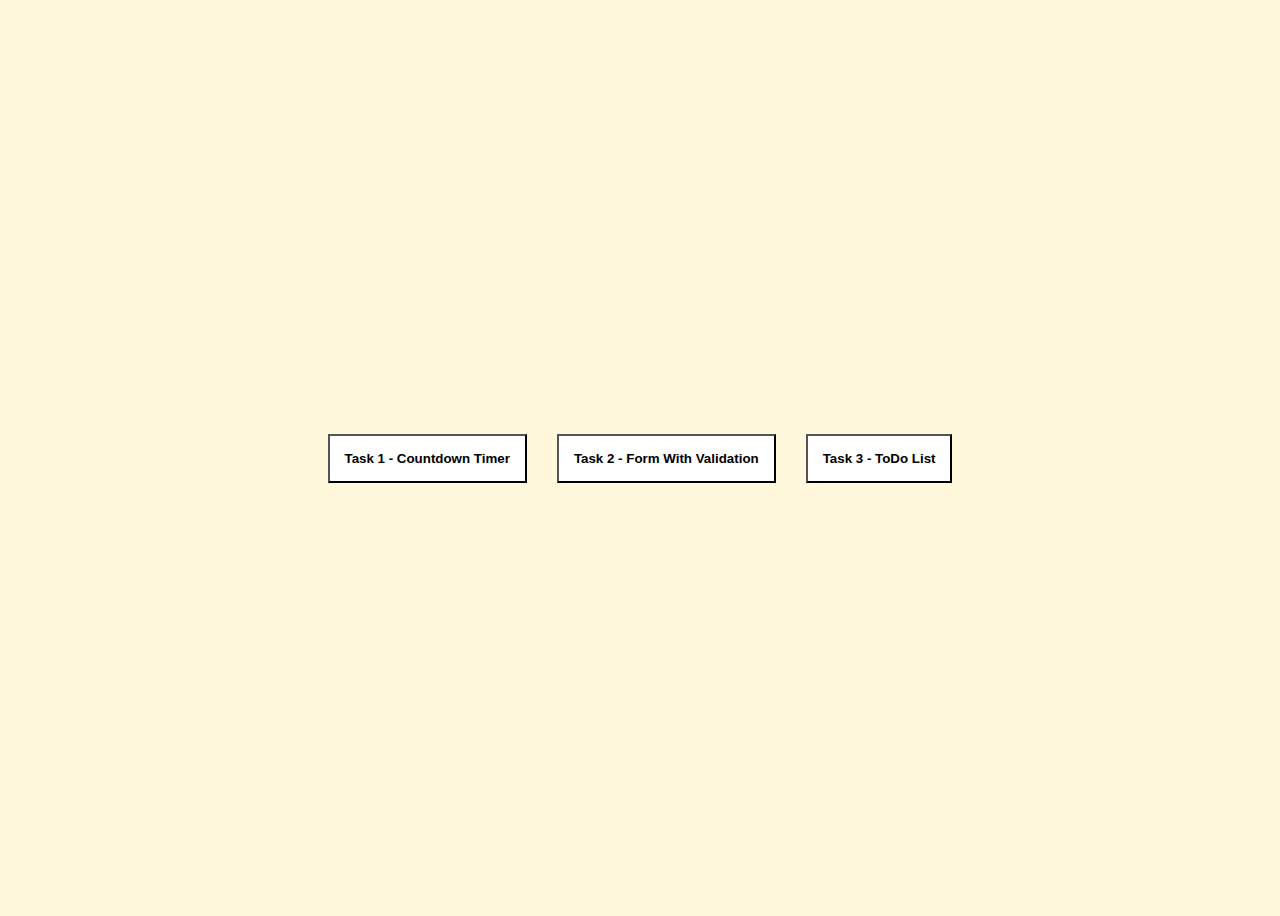
<file: index.html>
<!DOCTYPE html>
<html lang="en">

<head>
    <meta charset="UTF-8">
    <meta name="viewport" content="width=device-width, initial-scale=1.0">
    <link rel="stylesheet" href="./index.css">
    <title>ZealousWeb PreIntern</title>
</head>

<body>
    <div class="btnContainer">
        <a href="Task1/Task1.html"><button class="btn">Task 1 - Countdown Timer</button></a>
        <a href="Task2/Task2.html"><button class="btn">Task 2 - Form With Validation</button></a>
        <a href="Task3/Task3.html"><button class="btn">Task 3 - ToDo List</button></a>
    </div>
</body>

</html>
</file>
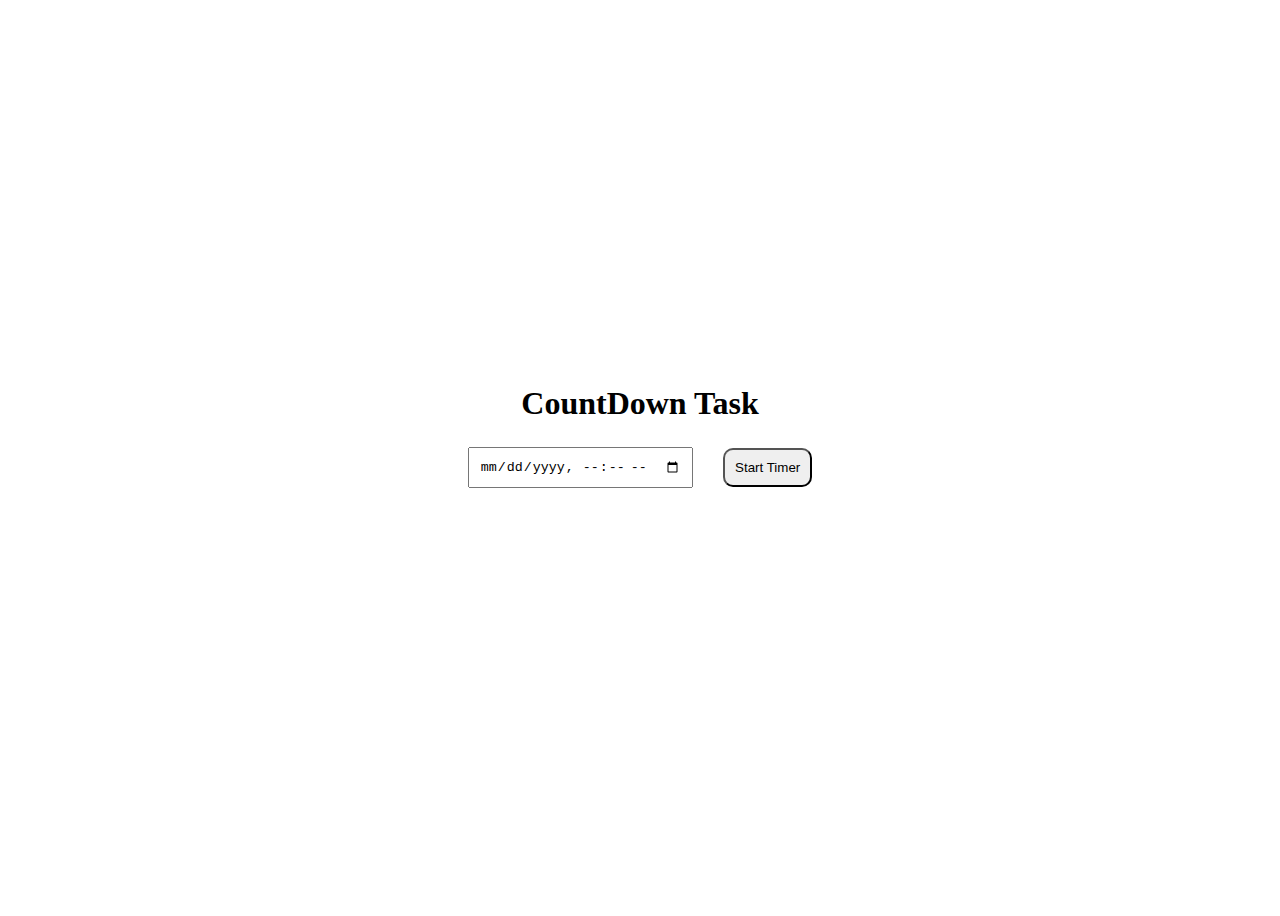
<file: Task1/Task1.html>
<!DOCTYPE html>
<html lang="en">

<head>
    <meta charset="UTF-8">
    <meta name="viewport" content="width=device-width, initial-scale=1.0">
    <title>Countdown Timer</title>
    <link rel="stylesheet" href="Task1.css">
</head>

<body>
    <div class="timeAndCountDownContainer">
        <h1 class="timeContainer">CountDown Task</h1>
        <div class="countDownContainer">
            <input type="datetime-local" class="countDownItem" id="dateTimeInput" />
            <button onclick="startCountDown()" class="countDownItem" id="countDownBtn">Start Timer</button>
        </div>
        <div id="remainingTimeDisplay" class="countDownItem"></div>
    </div>
    <script src="./Task1.js"></script>
</body>

</html>
</file>
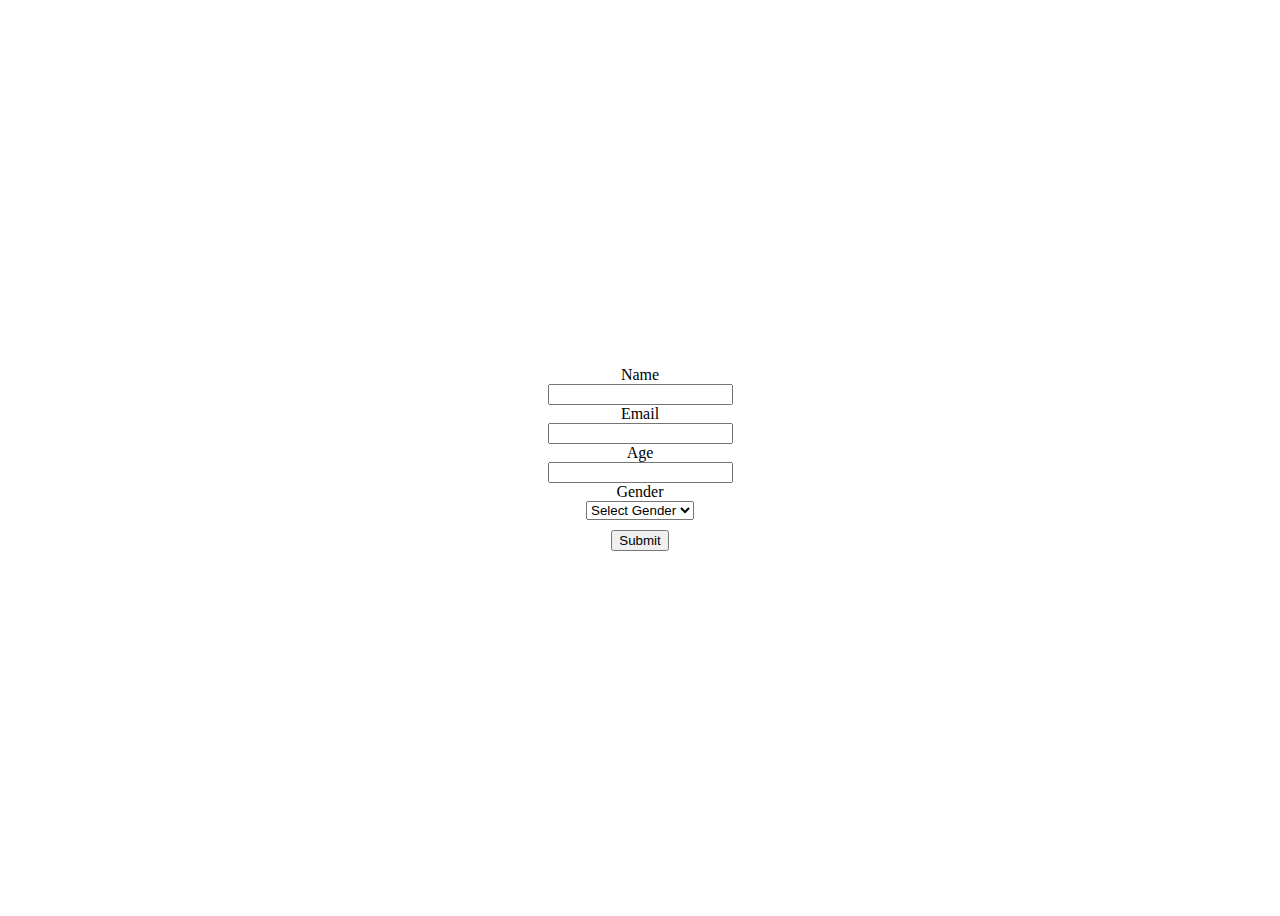
<file: Task2/Task2.html>
<!DOCTYPE html>
<html lang="en">

<head>
    <meta charset="UTF-8">
    <meta name="viewport" content="width=device-width, initial-scale=1.0">
    <title>Form Validation</title>
    <link rel="stylesheet" href="Task2.css">
</head>

<body>
    <form class="form" onsubmit="return validateForm()">
        <label for="nameInput">Name</label>
        <input type="text" id="nameInput" required />
        <div id="nameErrorMsg" class="errorMsg"></div>

        <label for="emailInput">Email</label>
        <input type="email" id="emailInput" required>
        <div id="emailErrorMsg" class="errorMsg"></div>

        <label for="ageInput">Age</label>
        <input type="number" id="ageInput" required>
        <div id="ageErrorMsg" class="errorMsg"></div>

        <label for="genderInput">Gender</label>
        <select id="genderInput" required>
            <option value="">Select Gender</option>
            <option value="male">Male</option>
            <option value="female">Female</option>
        </select>
        <div id="genderErrorMsg" class="errorMsg"></div>

        <button type="submit" id="submitBtn">Submit</button>
    </form>

    <script src="Task2.js"></script>
</body>

</html>
</file>
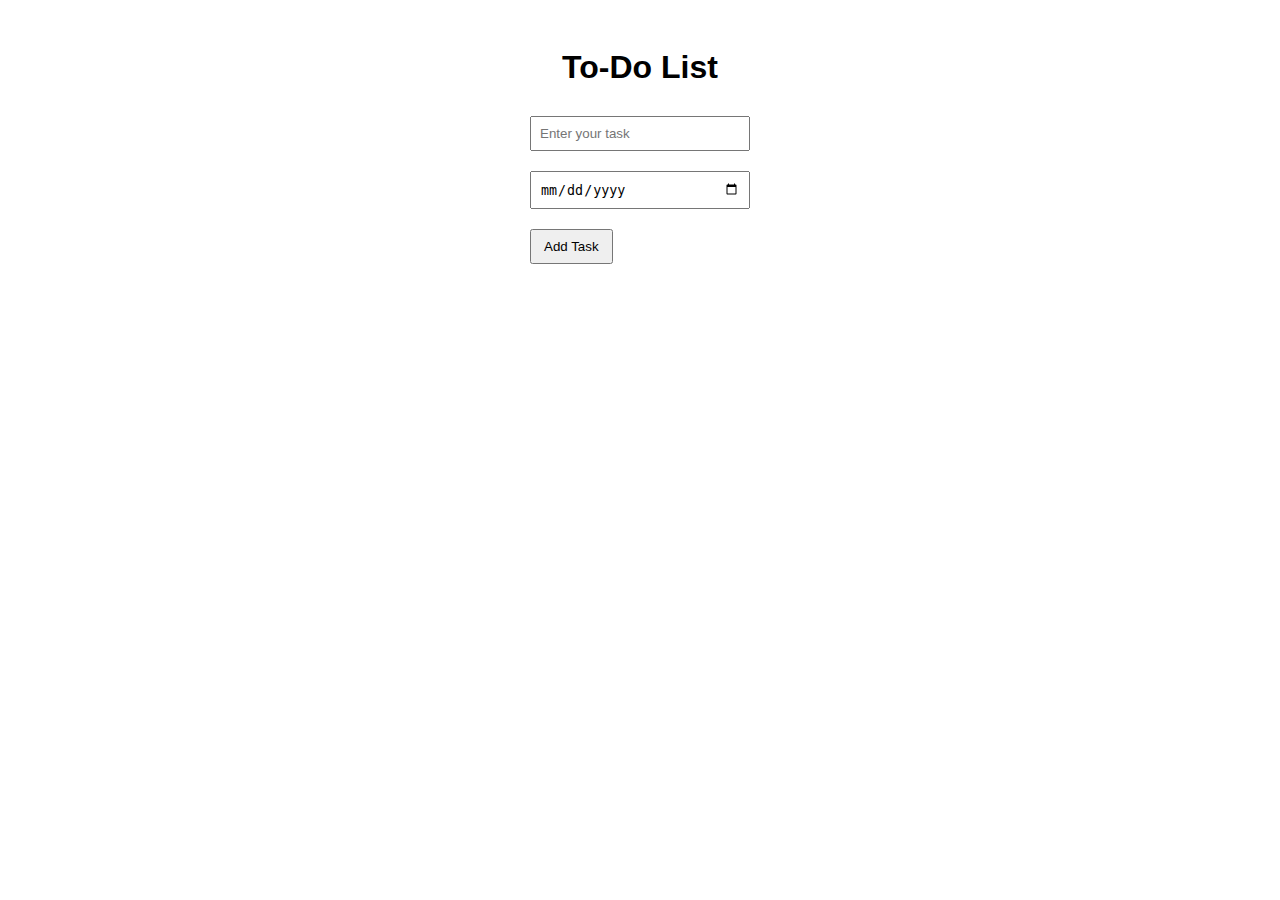
<file: Task3/Task3.html>
<!DOCTYPE html>
<html lang="en">

<head>
    <meta charset="UTF-8">
    <meta name="viewport" content="width=device-width, initial-scale=1.0">
    <title>To-Do List</title>
    <link rel="stylesheet" href="Task3.css">
</head>

<body>
    <h1>To-Do List</h1>
    <div class="task-inputs">
        <input type="text" id="taskInput" placeholder="Enter your task" maxlength="15" required>
        <input type="date" id="dueDateInput" required>
        <button id="addTaskBtn" onclick="addTask()">Add Task</button>
        <div id="errorMsg" class="error"></div>
    </div>
    <ul id="taskList"></ul>

    <script src="Task3.js"></script>
</body>

</html>
</file>
<file: index.css>
.btnContainer {
  height: 100vh;
  display: flex;
  justify-content: center;
  align-items: center;
}
.btn {
  padding: 15px;
  margin: 15px;
  font-weight: 600;
  background-color: white;
  color: black;
}
body {
  background-color: cornsilk;
}
</file>
<file: Task1/Task1.css>
.countDownContainer {
  display: flex;
  align-items: center;
  justify-content: center;
}

.timeContainer {
  display: flex;
  justify-content: center;
  margin-bottom: 10px;
}

.timeAndCountDownContainer {
  display: flex;
  flex-direction: column;
  justify-content: center;
  align-items: center;
  height: 100vh;
}

.countDownItem {
  padding: 10px;
  margin: 15px;
}

#countDownBtn {
  border-radius: 10px;
}
</file>
<file: Task2/Task2.css>
.form {
  display: flex;
  flex-direction: column;
  justify-content: center;
  align-items: center;
  height: 100vh;
}

#submitBtn {
  margin-top: 10px;
}

.errorMsg {
  color: red;
}
</file>
<file: Task3/Task3.css>
body {
  font-family: Arial, sans-serif;
  display: flex;
  flex-direction: column;
  align-items: center;
  padding: 20px;
}

h1 {
  margin-bottom: 20px;
}

.task-inputs {
  display: flex;
  flex-direction: column;
  align-items: flex-start;
  margin-bottom: 20px;
}

input {
  margin: 10px 0;
  padding: 8px;
  width: 200px;
}

button {
  padding: 8px 12px;
  margin: 10px 0;
  cursor: pointer;
}

#taskList {
  list-style-type: none;
  padding: 0;
  width: 100%;
  max-width: 400px;
}

.task-item {
  display: flex;
  justify-content: space-between;
  align-items: center;
  background-color: #f9f9f9;
  padding: 10px;
  border: 1px solid #ccc;
  margin-bottom: 10px;
}

.task-item.completed {
  text-decoration: line-through;
}

.task-item.overdue {
  color: red;
}

button.complete-btn,
button.delete-btn {
  margin-left: 10px;
  padding: 5px;
}

button.delete-btn {
  background-color: red;
  color: white;
}

button.complete-btn {
  background-color: green;
  color: white;
}

.error {
  color: red;
  font-size: 12px;
}
</file>
